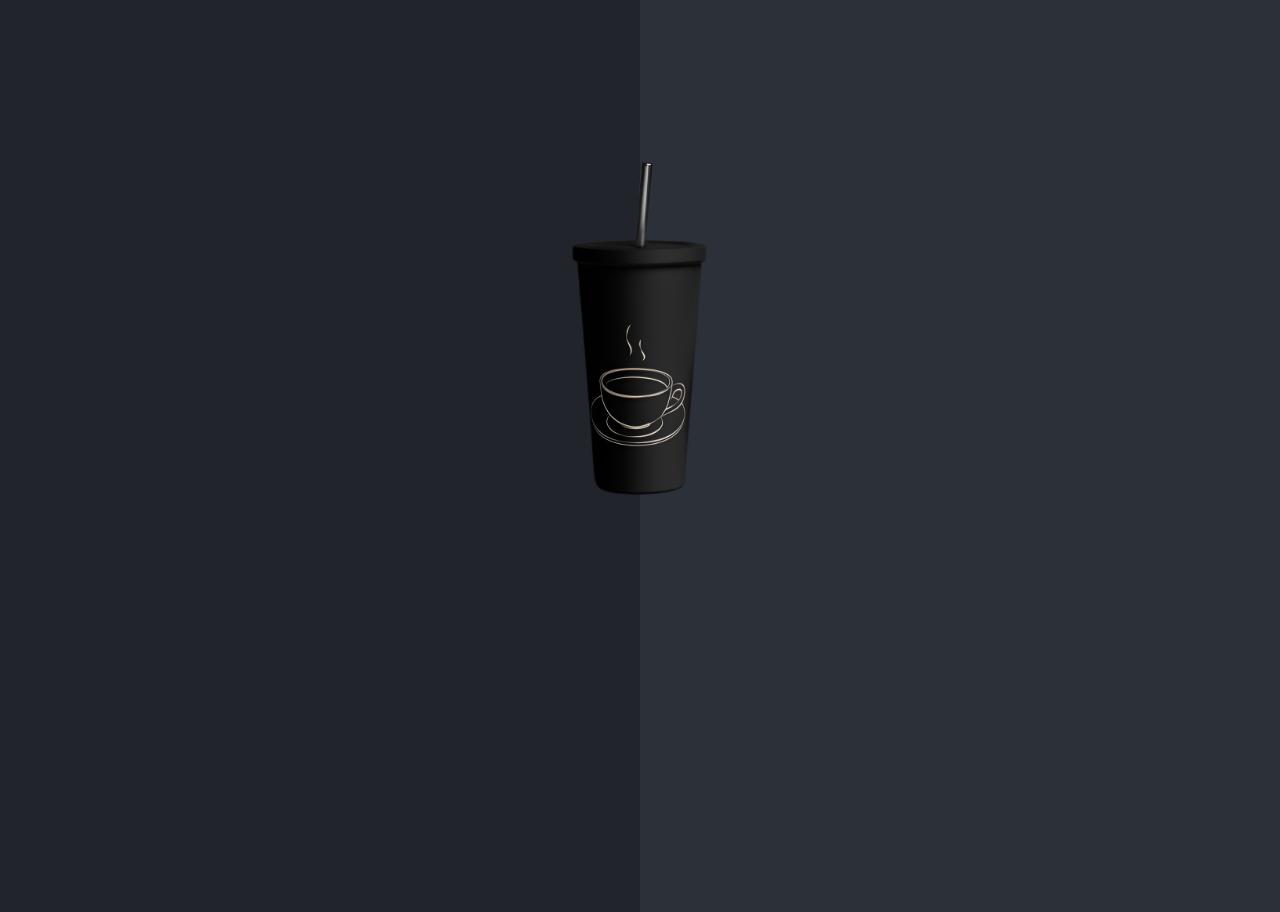
<file: index.html>
<!DOCTYPE html>
<html lang="en">

<head>
    <meta charset="UTF-8">
    <meta name="viewport" content="width=device-width, initial-scale=1.0">
    <title>BLVCK TUMBLER</title>
    <!-- ICONS -->
    <link rel="stylesheet"
        href="https://fonts.googleapis.com/css2?family=Material+Symbols+Outlined:opsz,wght,FILL,GRAD@20..48,100..700,0..1,-50..200" />

    <!-- FONTS -->
    <link href="https://fonts.googleapis.com/css2?family=Roboto:wght@300;400;700&display=swap" rel="stylesheet">
 <link rel="stylesheet" href="style.css">
</head>

<body>
    <header>
        <div class="logo">
            <span class="material-symbols-outlined logo-icon">
                location_on
            </span>
            <h2>GRIDS</h2>
        </div>
        <nav class="dropdown">
            <span class="material-symbols-outlined">
                menu
            </span>
        </nav>
    </header>

    <main>
        <div class="layout">
            <!-- LEFT -->
            <div class="left-section">
                <h1>BLVCK <br>TUMBLER</h1>

                <div class="bottom-left card">
                    <h2>Engineered for Your Daily Routine</h2>
                    <p>Crafted from durable, high-fire ceramic, this 12oz mug is designed to maintain your drink's
                        ideal temperature longer, while the ergonomic handle ensures stability and comfort for every
                        grip.</p>
                </div>
            </div>

            <!-- MIDDLE -->
            <div class="middle-section">
              <img src="./image/cup image.png" alt="a cup image">
            </div>

            <!-- RIGHT -->
            <div class="right-section">
                <div class="bottom-right card">
                    <h2>Engineered for Your Daily Routine</h2>
                    <p>Crafted from durable, high-fire ceramic, this 12oz mug is designed to maintain your drink's
                        ideal temperature longer, while the ergonomic handle ensures stability and comfort for every
                        grip.</p>
                </div>
            </div>
        </div>
    </main>
</body>

</html>
</file>
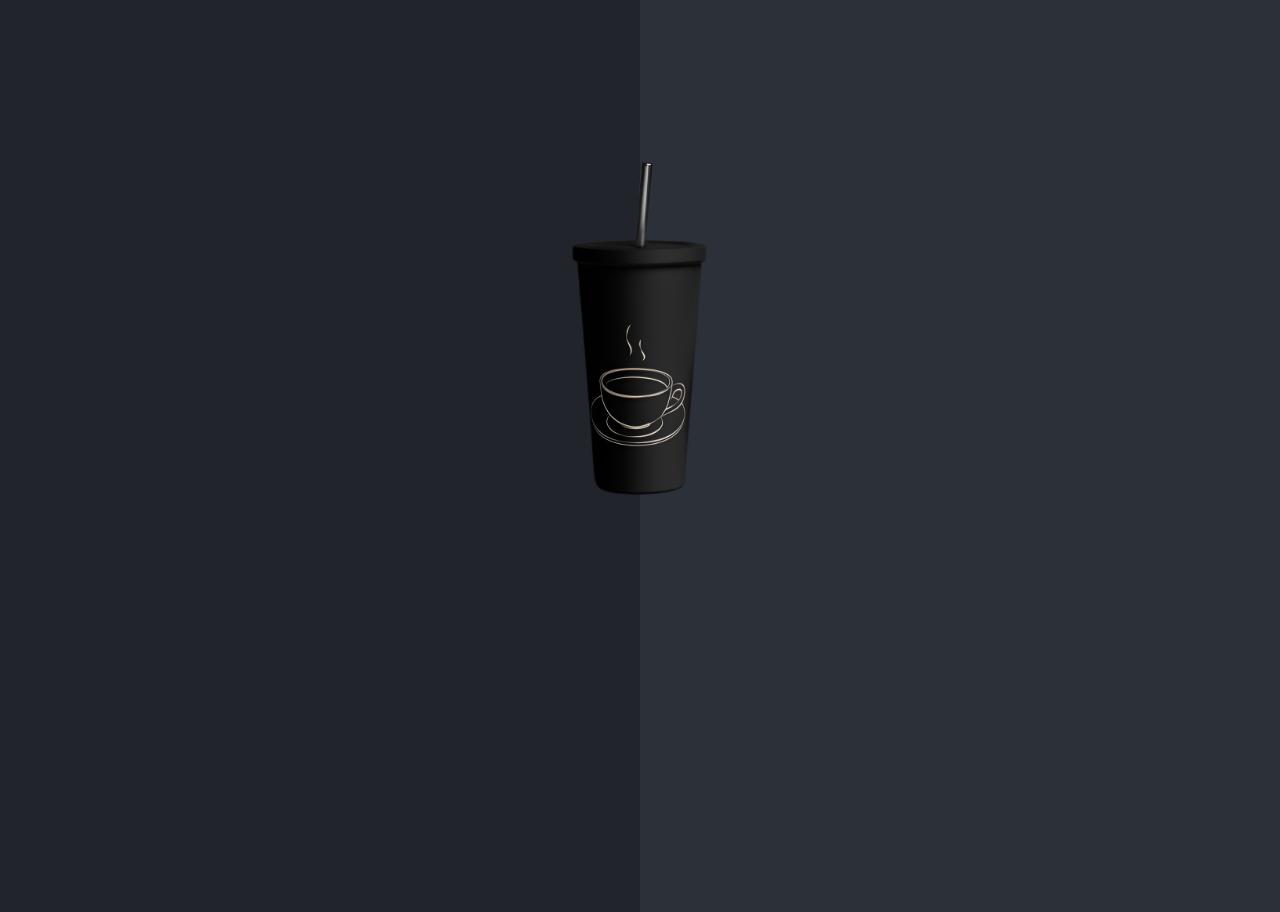
<file: i.html>
<!DOCTYPE html>
<html lang="en">

<head>
    <meta charset="UTF-8">
    <meta name="viewport" content="width=device-width, initial-scale=1.0">
    <title>Blvck Tumbler</title>

    <!-- ICONS -->
    <link rel="stylesheet"
        href="https://fonts.googleapis.com/css2?family=Material+Symbols+Outlined:opsz,wght,FILL,GRAD@20..48,100..700,0..1,-50..200" />

    <!-- FONTS -->
    <link href="https://fonts.googleapis.com/css2?family=Roboto:wght@300;400;700&display=swap" rel="stylesheet">

    <link rel="stylesheet" href="style.css">
</head>

<body>

    <header>
        <div class="logo">
            <span class="material-symbols-outlined">location_on</span>
            <h2>GRIDS</h2>
        </div>

        <nav class="dropdown">
            <span class="material-symbols-outlined">menu</span>
        </nav>
    </header>

    <main>
        <div class="layout">

            <!-- LEFT -->
            <div class="left-section">
                <h1>BLVCK <br> TUMBLER</h1>

                <div class="bottom-left card">
                    <h2>Engineered for Your Daily Routine</h2>
                    <p>
                        Crafted from durable, high-fire ceramic, this 12oz mug keeps your drink hotter for longer.
                        The ergonomic handle ensures stability and comfort in every grip.
                    </p>
                </div>
            </div>

            <!-- MIDDLE -->
            <div class="middle-section">
                <img src="./image/cup image.png" alt="a cup image">
            </div>

            <!-- RIGHT -->
            <div class="right-section">
                <div class="bottom-right card">
                    <h2>Precision Crafted</h2>
                    <p>
                        Designed for everyday convenience with a balanced feel, smooth edges, and a modern matte finish.
                    </p>
                </div>
            </div>

        </div>
    </main>

</body>

</html>
</file>
<file: style.css>
@import url('https://fonts.googleapis.com/css2?family=Roboto:wght@300;400;700&display=swap');

        * {
            margin: 0;
            padding: 0;
            box-sizing: border-box;
        }

        body {
            font-family: "Roboto", sans-serif;
            color: #DEC9B9;
            overflow-x: hidden;
            overflow-y: auto;
            min-height: 100vh;
            background: linear-gradient(to right,
                    #21242B 0%,
                    #21242B 50%,
                    #2C3039 50%,
                    #2C3039 100%);
        }

        header {
            display: flex;
            justify-content: space-between;
            padding: 2rem;
            opacity: 0;
            animation: fadeIn 1s ease-in-out forwards;
        }

        .logo {
            display: flex;
            gap: 0.5rem;
            align-items: center;
            cursor: pointer;
        }

        .dropdown,
        .logo-icon {
            cursor: pointer;
            color: #F86A3F;
        }

        .layout {
            display: flex;
            justify-content: space-between;
            align-items: flex-start;
            min-height: calc(100vh - 80px);
            padding: 2rem 5rem;
            gap: 2rem;
        }

        .left-section {
            width: 25%;
            display: flex;
            flex-direction: column;
            justify-content: flex-start;
            height: auto;
        }

        .left-section h1 {
            font-size: 5rem;
            font-weight: 600;
            line-height: 1.1;
            animation: fadeIn 1s ease forwards;
            animation-delay: 0.8s;
            opacity: 0;
            margin-bottom: 2rem;
            margin-top: 0;
        }

        .middle-section {
            width: 35%;
            display: flex;
            align-items: center;
            justify-content: center;
        }

        img {
            animation: bounce 2s ease-in-out infinite;
            width: 100%;
            height: auto;
            max-width: 500px;
        }

        .right-section {
            width: 25%;
            display: flex;
            flex-direction: column;
            justify-content: flex-start;
            height: auto;
            padding-bottom: 0;
            margin-top: 13rem;
        }

        .card {
            padding: 2rem;
            flex-direction: column;
            border-radius: 10px;
            display: flex;
            justify-content: flex-start;
            width: 100%;
            opacity: 0;
            animation: fadeIn 1s ease forwards;
            animation-delay: 1.8s;
        }

        .card p {
            margin-top: 1rem;
            line-height: 1.5;
            font-size: 1rem;
        }

        .card h2 {
            font-size: 1.2rem;
            font-weight: 600;
        }

        .bottom-left {
            background-color: #2C3039;
            animation-name: fadeInLeft;
        }

        .bottom-right {
            background-color: #21242B;
            animation-name: fadeInRight;
        }

        /* ANIMATIONS */
        @keyframes fadeIn {
            0% {
                opacity: 0;
            }

            100% {
                opacity: 1;
            }
        }

        @keyframes fadeInLeft {
            from {
                opacity: 0;
                transform: translateX(-30px);
            }

            to {
                opacity: 1;
                transform: translateX(0);
            }
        }

        @keyframes fadeInRight {
            from {
                opacity: 0;
                transform: translateX(30px);
            }

            to {
                opacity: 1;
                transform: translateX(0);
            }
        }

        @keyframes bounce {
            0%, 100% {
                transform: translateY(0);
            }
            50% {
                transform: translateY(-20px);
            }
        }

        /* TABLET VIEW */
        @media (max-width: 1024px) {
            .layout {
                flex-direction: column;
                padding: 2rem;
                height: auto;
                align-items: center;
            }

            .left-section,
            .middle-section,
            .right-section {
                width: 100%;
                max-width: 600px;
                margin-top: 0;
            }

            .left-section h1 {
                font-size: 3.5rem;
                margin-bottom: 1.5rem;
                text-align: center;
            }

            .middle-section {
                order: -1;
                margin-bottom: 2rem;
            }

            img {
                max-width: 350px;
            }

            .card {
                padding: 1.5rem;
            }

            .card h2 {
                font-size: 1.1rem;
            }

            .card p {
                font-size: 0.95rem;
            }
        }

        /* MOBILE VIEW */
        @media (max-width: 768px) {
            body {
                background: linear-gradient(to bottom,
                        #21242B 0%,
                        #21242B 50%,
                        #2C3039 50%,
                        #2C3039 100%);
            }

            header {
                padding: 1.5rem 1rem;
            }

            .layout {
                flex-direction: column;
                padding: 1rem;
                height: auto;
                gap: 1.5rem;
            }

            .left-section,
            .middle-section,
            .right-section {
                width: 100%;
            }

            .left-section h1 {
                font-size: 2.8rem;
                margin-bottom: 1.5rem;
                text-align: center;
            }

            .middle-section {
                order: -1;
                margin-bottom: 1.5rem;
            }

            img {
                max-width: 280px;
            }

            .card {
                padding: 1.5rem;
                margin-bottom: 0;
            }

            .card h2 {
                font-size: 1rem;
            }

            .card p {
                font-size: 0.9rem;
                line-height: 1.5;
            }

            .logo h2 {
                font-size: 1.1rem;
            }

            .material-symbols-outlined {
                font-size: 1.5rem;
            }
        }

        /* SMALL MOBILE */
        @media (max-width: 480px) {
            .left-section h1 {
                font-size: 2.2rem;
            }

            img {
                max-width: 220px;
            }

            .card {
                padding: 1.2rem;
            }

            .card h2 {
                font-size: 0.95rem;
            }

            .card p {
                font-size: 0.85rem;
            }
        }
</file>
